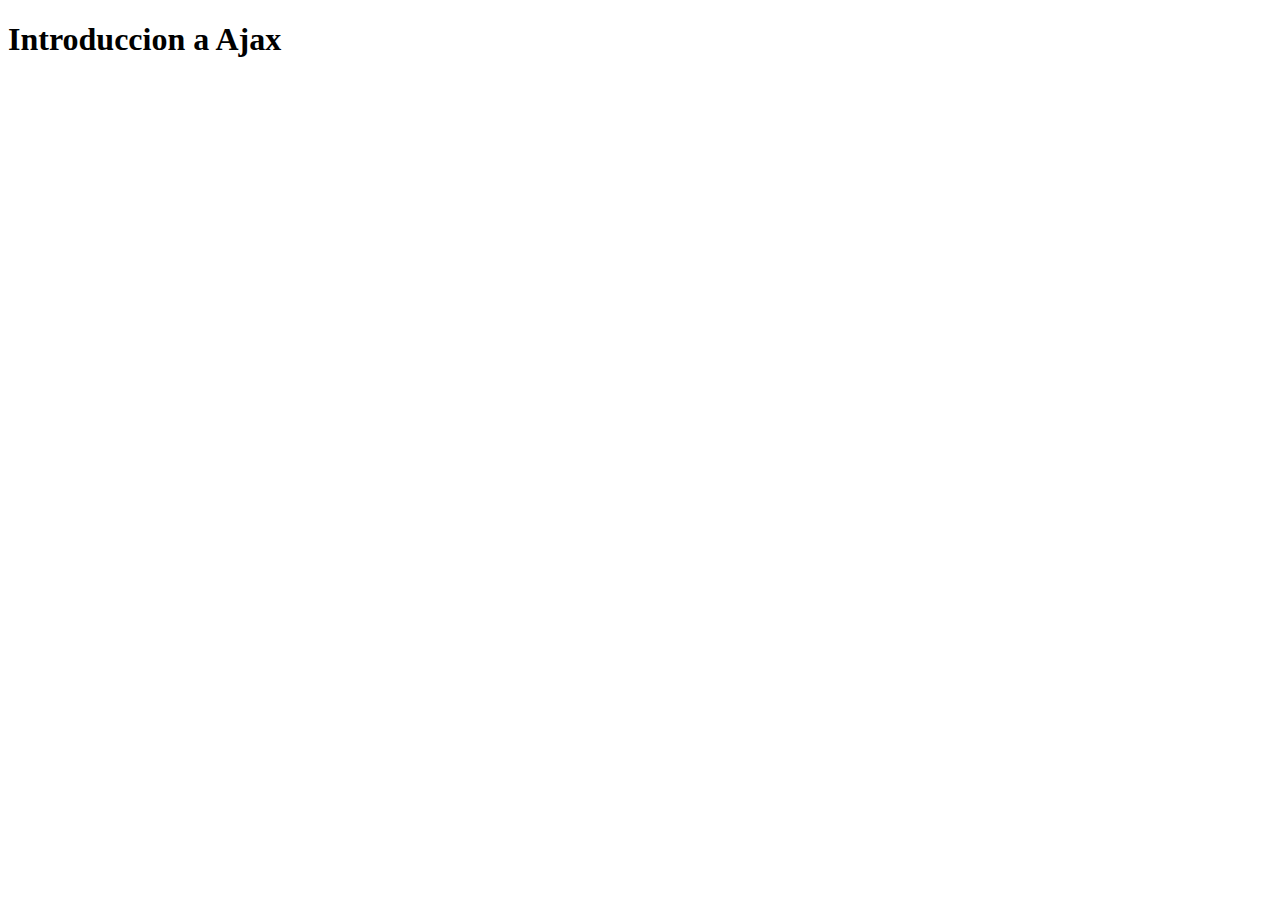
<file: EjercicioClaseOcho/ajax1.html>
<!DOCTYPE html>
<html lang="en">

<head>
    <meta charset="UTF-8">
    <meta http-equiv="X-UA-Compatible" content="IE=edge">
    <meta name="viewport" content="width=device-width, initial-scale=1.0">
    <title>Demo Axaj</title>
</head>

<script> //Codigo JS enbebido en el HTML, NO SE HACE ASI!!!, la buena practica es hacer un archivo JS y vincularlo. 

    var peticionHttp;

    function inicializar_XHR() {
        if (window.XMLHttpRequest) {
            console.log("este es un navegador moderno");
            peticionHttp = new XMLHttpRequest();
        }
        else {
            //navegador antiguio
            console.log("este es un navegador antiguo");
            peticionHttp = new ActiveXObject("Microsoft.XMLHTTP")
        }
    }

    function realizarPeticion(url, metodo, funcionA){

//Definimos una funcion de como se debera actuar, aqui estamos dicientdo que cuanto este cambiando de estados
//la peticion http ajax, se llame a la funcion alojada en la variable "funcionA"
peticionHttp.onreadystatechange = funcionA
//open() y send() nos permiten realizar el requiest al BEND
//open(METODO, UrLAdonde RealizarElRequuest, Bollean), el bolean si es true indica que sera una paticion asincronica
    peticionHttp.open(metodo, url, true);
    peticionHttp.send(null);
}

</script>


<body>
    <h1>Introduccion a Ajax</h1>
</body>

</html>
</file>
